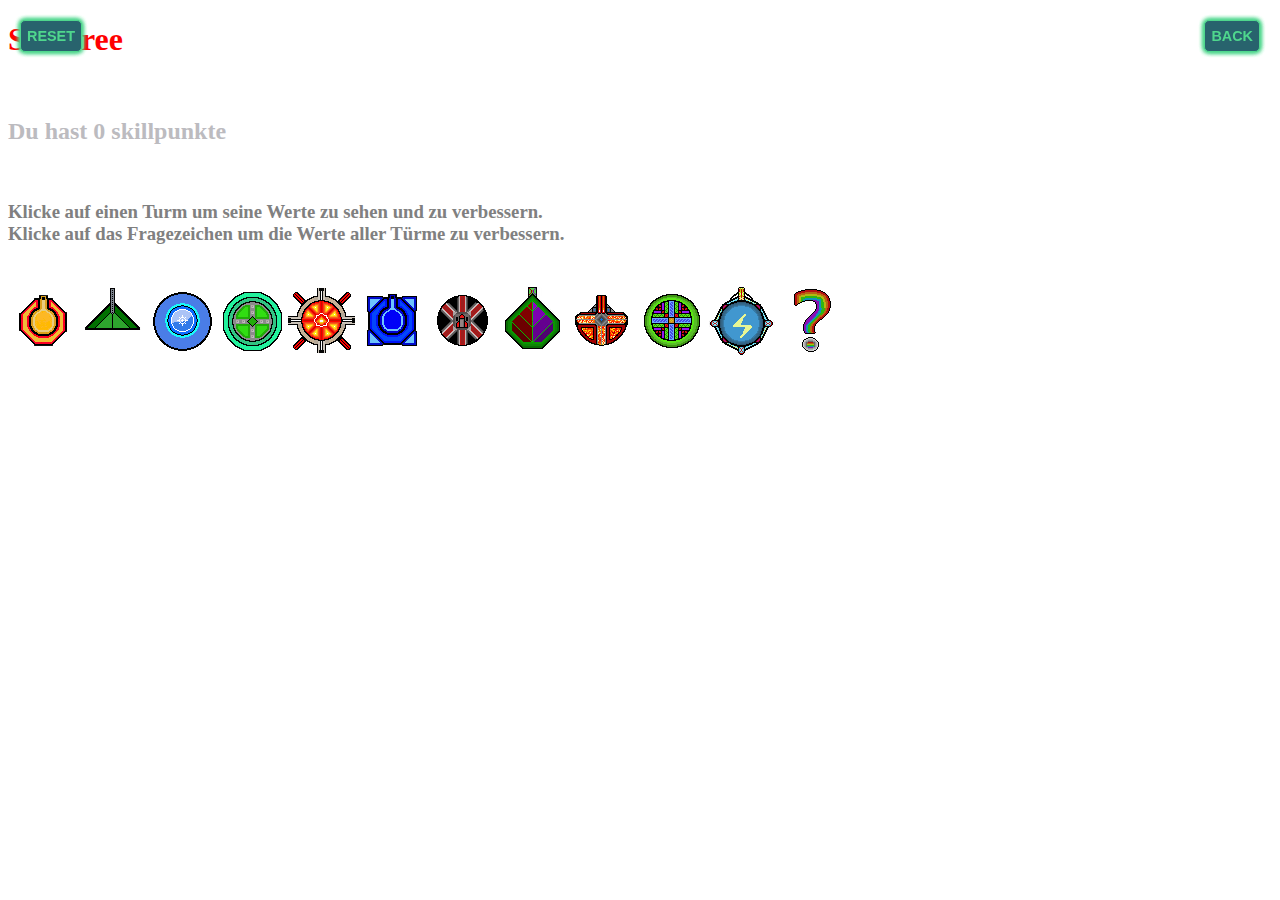
<file: skillTree.html>
<!DOCTYPE html>
<html lang="en">
  <head>
    <title>Skilltree</title>
    <link rel="stylesheet" href="css/tuerme_gegner.css">
    <script src="js/importantFunktions.js"></script>
    <script src="js/towerGegnerStats.js"></script>
    <script src="js/skills.js"></script>
    <meta charset="UTF-8">
    <meta name="viewport" content="width=device-width, initial-scale=1.0">
    <meta http-equiv="X-UA-Compatible" content="ie=edge">
    <title>Document</title>
  </head>
  <body>
    <div class="btn-box">
      <a class="btn" id="reset" href="javascript:">Reset</a>
      <a class="btn" href="index.html">Back</a>
    </div>
    <div id="tree">
      <h1>Skilltree</h1> <br>
      <h2>Du hast <span id="skillPunkte"></span> skillpunkte</h2> <br>
      <h3>
        Klicke auf einen Turm um seine Werte zu sehen und zu verbessern. <br>
        Klicke auf das Fragezeichen um die Werte aller Türme zu verbessern. <br> <br>
      </h3>
    </div>
    <div id="stats" hidden>
      <img id="close" src="Bilder/Icons/close.png" alt="">
      <span name="Turmname" id="name"> </span><br>
      <table id="normalStats">
        <tr>
          <td>Damge  <span  name="Damge"></span></td>
          <td name = "kosten"></td>
          <td name = "stufe"></td>
          <td name="buttons">
            <img src="Bilder/Icons/plusAn.png" name="plus">
            <img src="Bilder/Icons/minusAn.png" name="minus">
          </td>
        </tr>
        <tr>
          <td>Angriffszeit <span name="Angriffszeit"></span></td>
          <td name = "kosten"></td>
          <td name = "stufe"></td>
          <td name="buttons">
            <img src="Bilder/Icons/plusAn.png" name="plus">
            <img src="Bilder/Icons/minusAn.png" name="minus">
          </td>
        </tr>
        <tr>
          <td>Reichweite <span name="Reichweite"></span></td>
          <td name = "kosten"></td>
          <td name = "stufe"></td>
          <td name="buttons">
            <img src="Bilder/Icons/plusAn.png" name="plus">
            <img src="Bilder/Icons/minusAn.png" name="minus">
          </td>
        </tr>
        <tr id = "Drehgeschwindigkeit">
          <td>Drehgeschwindigkeit <span name="Drehgeschwindigkeit"></span></td>
          <td name = "kosten"></td>
          <td name = "stufe"></td>
          <td name="buttons">
            <img src="Bilder/Icons/plusAn.png" name="plus">
            <img src="Bilder/Icons/minusAn.png" name="minus">
          </td>
        </tr>
        <tr>
          <td>critChance <span name="critChance"></span></td>
          <td name = "kosten"></td>
          <td name = "stufe"></td>
          <td name="buttons">
            <img src="Bilder/Icons/plusAn.png" name="plus">
            <img src="Bilder/Icons/minusAn.png" name="minus">
          </td>
        </tr>
        <tr>
          <td>critDamage <span name="critDamage"></span></td>
          <td name = "kosten"></td>
          <td name = "stufe"></td>
          <td name="buttons">
            <img src="Bilder/Icons/plusAn.png" name="plus">
            <img src="Bilder/Icons/minusAn.png" name="minus">
          </td>
        </tr>
        <tr id = "EffecktStärke">
          <td></td>
          <td name = "kosten"></td>
          <td name = "stufe"></td>
          <td name="buttons">
            <img src="Bilder/Icons/plusAn.png" name="plus">
            <img src="Bilder/Icons/minusAn.png" name="minus">
          </td>
        </tr>
        <tr id = "EffecktDauer">
          <td></td>
          <td name = "kosten"></td>
          <td name = "stufe"></td>
          <td name="buttons">
            <img src="Bilder/Icons/plusAn.png" name="plus">
            <img src="Bilder/Icons/minusAn.png" name="minus">
          </td>
        </tr>
        <tr id = "st5">
          <td>Stufe5 unlockt <span name="Stufe5unlockt"></span></td>
          <td name = "kosten"></td>
          <td name = "stufe"></td>
          <td name="buttons">
            <img src="Bilder/Icons/plusAn.png" name="plus">
            <img src="Bilder/Icons/minusAn.png" name="minus">
          </td>
        </tr>
        <tr id = "MaxStufe">
          <td>Maximale TurmStufe <span name="MaxStufe"></span></td>
          <td name = "kosten"></td>
          <td name = "stufe"></td>
          <td name="buttons">
            <img src="Bilder/Icons/plusAn.png" name="plus">
            <img src="Bilder/Icons/minusAn.png" name="minus">
          </td>
        </tr>
      </table>
      <table id="supportStats">
        <tr>
          <td>Verbesstert den Damage von nahen Türmen um <span class="Effeckt"></span>%</td>
          <td class = "kosten"></td>
          <td class = "stufe"></td>
          <td class="buttons">
            <img src="Bilder/Icons/plusAn.png" class="plus">
            <img src="Bilder/Icons/minusAn.png" class="minus">
          </td>
        </tr>
        <tr>
          <td>Effektreichweite: <span class="Reichweite"></span></td>
          <td class = "kosten"></td>
          <td class = "stufe"></td>
          <td class="buttons">
            <img src="Bilder/Icons/plusAn.png" class="plus">
            <img src="Bilder/Icons/minusAn.png" class="minus">
          </td>
        </tr>
        <tr>
          <td>Verbesstert die Angriffsgeschwindigkeit von nahen Türmen um <span class="Effeckt"></span>%</td>
          <td class = "kosten"></td>
          <td class = "stufe"></td>
          <td class="buttons">
            <img src="Bilder/Icons/plusAn.png" class="plus">
            <img src="Bilder/Icons/minusAn.png" class="minus">
          </td>
        </tr>
        <tr>
          <td>Effektreichweite: <span class="Reichweite"></span></td>
          <td class = "kosten"></td>
          <td class = "stufe"></td>
          <td class="buttons">
            <img src="Bilder/Icons/plusAn.png" class="plus">
            <img src="Bilder/Icons/minusAn.png" class="minus">
          </td>
        </tr>
        <tr>
          <td>Verbesstert die Effektstärke, -dauer und -reichweite von nahen Türmen um <span class="Effeckt"></span>%</td>
          <td class = "kosten"></td>
          <td class = "stufe"></td>
          <td class="buttons">
            <img src="Bilder/Icons/plusAn.png" class="plus">
            <img src="Bilder/Icons/minusAn.png" class="minus">
          </td>
        </tr>
        <tr>
          <td>Effektreichweite: <span class="Reichweite"></span></td>
          <td class = "kosten"></td>
          <td class = "stufe"></td>
          <td class="buttons">
            <img src="Bilder/Icons/plusAn.png" class="plus">
            <img src="Bilder/Icons/minusAn.png" class="minus">
          </td>
        </tr>
        <tr>
          <td>Verbesstert die Drehgeschwindigkeit und Reichweite von nahen Türmen um <span class="Effeckt"></span>%</td>
          <td class = "kosten"></td>
          <td class = "stufe"></td>
          <td class="buttons">
            <img src="Bilder/Icons/plusAn.png" class="plus">
            <img src="Bilder/Icons/minusAn.png" class="minus">
          </td>
        </tr>
        <tr>
          <td>Effektreichweite: <span class="Reichweite"></span></td>
          <td class = "kosten"></td>
          <td class = "stufe"></td>
          <td class="buttons">
            <img src="Bilder/Icons/plusAn.png" class="plus">
            <img src="Bilder/Icons/minusAn.png" class="minus">
          </td>
        </tr>
        <tr>
          <td>Stufe5 unlockt <span id="Stufe5unlockt"></span></td>
          <td class = "kosten"></td>
          <td class = "stufe"></td>
          <td class="buttons">
            <img src="Bilder/Icons/plusAn.png" class="plus">
            <img src="Bilder/Icons/minusAn.png" class="minus">
          </td>
        </tr>
      </table>
    </div>
    <script type="text/javascript">
    document.getElementById("skillPunkte").innerHTML = skillPunkte;
    var selected = -1;
    var strg = false;
    for (var i = 0; i < towertypen.length; i++) {
      if (i<10) {
        document.getElementById("tree").innerHTML += '<img id="0' + i + towertypen[i][10] + '" class="Skilltree" src="' + towertypen[i][1] + '">';
      }
      else {
        document.getElementById("tree").innerHTML += '<img id="' + i + towertypen[i][10] + '" class="Skilltree" src="' + towertypen[i][1] + '">';
      }
    }
    document.getElementById("reset").addEventListener("click", function functionName() {
      resetSkills();
      document.getElementById("skillPunkte").textContent = skillPunkte;
    });
    for (var i = 0; i < towertypen.length; i++) {
      if (i<10) {
        document.getElementById("0" + i + towertypen[i][10]).addEventListener("click", showStats);
      }
      else {
        document.getElementById(i + towertypen[i][10]).addEventListener("click", showStats);
      }
    }
    for (var i = 0; i < document.getElementsByName("buttons").length; i++) {
      neuerEventlistener(document.getElementsByName("plus")[i], addSkillpunkt, [i, true]);
      neuerEventlistener(document.getElementsByName("minus")[i], addSkillpunkt, [i, false]);
    }
    for (var i = 0; i < document.getElementsByClassName("buttons").length; i++) {
      neuerEventlistener(document.getElementsByClassName("plus")[i], addSkillpunkt, [i, true]);
      neuerEventlistener(document.getElementsByClassName("minus")[i], addSkillpunkt, [i, false]);
    }
    function neuerEventlistener(element, funktion, uebergabewerte) {
      element.addEventListener("click", function(){funktion(uebergabewerte, element);});
    }
    document.getElementById('close').addEventListener("click", close);
    function close() {
      document.getElementById("stats").hidden = true;
    }

    function addSkillpunkt(uebergabewerte, element) {
      typ = uebergabewerte[0];
      plus = uebergabewerte[1];
      if (typ == 9) {
        var nummer = 123;
      }
      else {
        var nummer = typ + 10 * selected;
      }
      if (plus) {
        if (skills[nummer][9] < skills[nummer][8] && skillPunkte >= skills[nummer][10]+skills[nummer][9]) {
          if (haveRequired(nummer)) {   // sind genügend von benötigten skills geskillet
            skillPunkte -= skills[nummer][10]+skills[nummer][9];
            document.getElementById("skillPunkte").innerHTML = skillPunkte;
            skills[nummer][9]++;
            if (strg) {
              addSkillpunkt(uebergabewerte, element);
            }
          }
        }
      }
      else {
        if (skills[nummer][9] > 0) {
          //prüfe ob dadurch requirements nichtmehr erfüllt sind
          skills[nummer][9]--;
          var required = true;
          for (var i = 0; i < skills.length; i++) {
            if (skills[i] != undefined && skills[i][9] > 0 && !haveRequired(i)) {
              required = false;
              break;
            }
          }
          if (required) {
            skillPunkte += skills[nummer][10]+skills[nummer][9];
            document.getElementById("skillPunkte").innerHTML = skillPunkte;
            if (strg) {
              addSkillpunkt(uebergabewerte, element);
            }
          }
          else {
            skills[nummer][9]++;
          }
        }
      }
      var pos = document.getElementById("stats").getBoundingClientRect();
      saveSkillTree();
      applaySkills();
      showStats(false, pos.x-70, pos.y, document.getElementById("stats").id);
    }
    function haveRequired(nummer) {
      if (Array.isArray(skills[nummer][7])) {
        for (var i = 0; i < skills[nummer][7].length; i++) {
          required = skills[nummer][7][i];
          for (var j = 0; j < skills[nummer][6][i].length; j++) {
            required -= skills[skills[nummer][6][i][j]][9];
          }
          if (required > 0) {
            return false;
          }
        }
        return true;
      }
      else {
        var required = skills[nummer][7];   // sind genügend von benötigten skills geskillet
        for (var i = 0; i < skills[nummer][6].length; i++) {
          required -= skills[skills[nummer][6][i]][9];
        }
        if (required <= 0) {
          return true;
        }
        else {
          return false;
        }
      }
    }
    function showStats(useThis = false, x = 0, y = 0, id = "") {
      if (useThis) {
        var pos = this.getBoundingClientRect();
        x = pos.x;
        y = pos.y;
        id = this.id;
        var towerTyp = id.substr(0,2)*1;
        selected = towerTyp;
      }
      else {
        var towerTyp = selected;
      }
      document.getElementById("stats").hidden = false;
      document.getElementById("normalStats").hidden = false;
      document.getElementById("supportStats").hidden = true;
      if (towerTyp == 11) {
        document.getElementsByName("Turmname")[0].innerHTML = "Stats für alle Türme";
        document.getElementsByName("Damge")[0].innerHTML = "+" + round(skills[110][4]*skills[110][9], 2)+"%";
        document.getElementsByName("critChance")[0].innerHTML = "+" + round(skills[114][4]*skills[114][9], 2)+"%";
        document.getElementsByName("critDamage")[0].innerHTML = "+" + round(skills[115][4]*skills[115][9], 2)+"%";
        document.getElementsByName("Angriffszeit")[0].innerHTML = round(skills[111][4]*skills[111][9], 2)+"%";
        document.getElementsByName("Reichweite")[0].innerHTML = "+" + round(skills[112][4]*skills[112][9], 2)+"%";
        document.getElementsByName("Drehgeschwindigkeit")[0].innerHTML = "+" + round(skills[113][4]*skills[113][9], 2)+"%";
        document.getElementById('EffecktStärke').hidden = false;
        document.getElementById('EffecktDauer').hidden = false;
        document.getElementById('EffecktStärke').childNodes[1].innerHTML = "EffecktStärke +" + round(skills[116][4]*skills[116][9], 2)+"%";
        document.getElementById('EffecktDauer').childNodes[1].innerHTML = "EffektDauer/EffecktReichweite +" + round(skills[117][4]*skills[117][9], 2)+"%";
        document.getElementById('st5').hidden = true;
        document.getElementById('MaxStufe').hidden = false;
        document.getElementsByName('MaxStufe')[0].innerHTML = skills[123][9]+3;
      }
      else if (towerTyp == 9) {
        document.getElementById("normalStats").hidden = true;
        document.getElementById("supportStats").hidden = false;
        document.getElementsByName("Turmname")[0].textContent = towertypen[towerTyp][10];
        for (var i = 0; i < towertypen[towerTyp][7].length; i++) {
          document.getElementsByClassName("Effeckt")[i].textContent = round(towertypen[towerTyp][8][i], 3);
          document.getElementsByClassName("Reichweite")[i].textContent = round(towertypen[towerTyp][9][i], 3);
        }
        for (var i = 0; i < document.getElementsByClassName("buttons").length; i++) {
          var nummer = i + 10 * selected;
          if (skills[nummer] == undefined) {
            document.getElementsByClassName("buttons")[i].hidden = true;
            document.getElementsByClassName("kosten")[i].hidden = true;
            document.getElementsByClassName("stufe")[i].hidden = true;
          }
          else {
            document.getElementsByClassName("buttons")[i].hidden = false;
            document.getElementsByClassName("kosten")[i].hidden = false;
            document.getElementsByClassName("stufe")[i].hidden = false;
            document.getElementsByClassName("kosten")[i].innerHTML = `Kosten: ${skills[nummer][10]+Math.min(skills[nummer][9], skills[nummer][8]-1)}`;
            document.getElementsByClassName("stufe")[i].innerHTML = `Stufe: ${skills[nummer][9]}/${skills[nummer][8]}`;
            if (skills[nummer][9] < skills[nummer][8] && skillPunkte >= skills[nummer][10]+skills[nummer][9] && haveRequired(nummer)) {
              document.getElementsByClassName("plus")[i].src = "Bilder/Icons/plusAn.png";
            }
            else {
              document.getElementsByClassName("plus")[i].src = "Bilder/Icons/plusAus.png";
            }
            if (skills[nummer][9] > 0) {
              skills[nummer][9]--;
              required = true;
              for (var j = 0; j < skills.length; j++) {
                if (skills[j] != undefined && skills[j][9] > 0 && !haveRequired(j)) {
                  required = false;
                  break;
                }
              }
              skills[nummer][9]++;
              if (required) {
                document.getElementsByClassName("minus")[i].src = "Bilder/Icons/minusAn.png";
              }
              else {
                document.getElementsByClassName("minus")[i].src = "Bilder/Icons/minusAus.png";
              }
            }
            else {
              document.getElementsByClassName("minus")[i].src = "Bilder/Icons/minusAus.png";
            }
          }
        }
      }
      else {
        document.getElementsByName("Turmname")[0].innerHTML = towertypen[towerTyp][10];
        document.getElementsByName("Damge")[0].innerHTML = round(towertypen[towerTyp][2], 2);
        document.getElementsByName("critChance")[0].innerHTML = round(towertypen[towerTyp][13], 2) + "%";
        document.getElementsByName("critDamage")[0].innerHTML = round(towertypen[towerTyp][14], 2) + "%";
        document.getElementsByName("Angriffszeit")[0].innerHTML = round(towertypen[towerTyp][5], 4) + "sec";
        document.getElementsByName("Reichweite")[0].innerHTML = round(towertypen[towerTyp][4], 2);
        document.getElementsByName("Drehgeschwindigkeit")[0].innerHTML = round(towertypen[towerTyp][3]*100, 2) + " Grad/sec";
        if (towertypen[towerTyp][7].length == 0) {
          document.getElementById('EffecktStärke').hidden = true;
          document.getElementById('EffecktDauer').hidden = true;
        }
        else {
          document.getElementById('EffecktStärke').hidden = false;
          document.getElementById('EffecktDauer').hidden = false;
          var obj = document.getElementById('EffecktStärke').childNodes[1];
          obj.innerHTML = "";
          for (var i = 0; i < towertypen[towerTyp][7].length; i++) {
            switch (towertypen[towerTyp][7][i]) {
              case 0:
                obj.innerHTML += "Verlangsamt Gegner auf die " + round(1 / (towertypen[towerTyp][8][i] + 1), 4) + " fache Geschwindigkeit <br>";
                break;
              case 1:
                obj.innerHTML += "Stunned Gegner <br>";
                break;
              case 2:
                obj.innerHTML += "Verbrennt Gegner für " + round(towertypen[towerTyp][8][i], 2) + " Schaden/sec <br>";
                break;
              case 3:
                obj.innerHTML += "Vergiftet Gegner für " + round(towertypen[towerTyp][8][i], 2) + " Schaden/sec <br>";
                break;
              case 5:
                obj.innerHTML += "Trifft nahe Gegner zusätzlich für " + round(towertypen[towerTyp][8][i], 2) + " Schaden <br>";
                break;
              case 6:
                obj.innerHTML += "Springt zusätzlich bis zu " + towertypen[towerTyp][8][i] + " mal auf nahe Gegner über <br>";
                break;
              case 7:
                obj.innerHTML += "Verbesstert den Damage von nahen Türmen um " + round(towertypen[towerTyp][8][i], 2) + "% <br>";
                break;
              case 8:
                obj.innerHTML += "Oder: Verbesstert die Angriffsgeschwindigkeit von nahen Türmen um " + round(towertypen[towerTyp][8][i], 2) + "% <br>";
                break;
              case 9:
                obj.innerHTML += "Oder: Verbesstert die Effektstärke, -dauer und -reichweite von nahen Türmen um " + round(towertypen[towerTyp][8][i], 2) + "% <br>";
                break;
              case 10:
                obj.innerHTML += "Oder: Verbesstert die Drehgeschwindigkeit und Reichweite von nahen Türmen um " + round(towertypen[towerTyp][8][i], 2) + "% <br>";
                break;
            }
          }
          obj = document.getElementById('EffecktDauer').childNodes[1];
          obj.innerHTML = "";
          if (towertypen[towerTyp][7].length > 1) {
            for (var i = 0; i < towertypen[towerTyp][7].length; i++) {
              if (towertypen[towerTyp][7][i] >= 5 && towertypen[towerTyp][7][i] <= 9) {
                obj.innerHTML += "Effektreichweite Effeckt " + (i+1) + ": " + round(towertypen[towerTyp][9][i], 2) + " <br>";
              }
              else {
                obj.innerHTML += "Effektdauer: Effeckt " + (i+1) + ": " + round(towertypen[towerTyp][9][i], 2) + "sec <br>";
              }
            }
          }
          else {
            if (towertypen[towerTyp][7][0] >= 5 && towertypen[towerTyp][7][0] <= 9) {
              obj.innerHTML += "Effektreichweite: " + round(towertypen[towerTyp][9][0], 2) + " <br>";
            }
            else {
              obj.innerHTML += "Effektdauer: " + round(towertypen[towerTyp][9][0], 2) + "sec <br>";
            }
          }
        }
        document.getElementById('st5').hidden = false;
        document.getElementById('MaxStufe').hidden = true;
        document.getElementsByName("Stufe5unlockt")[0].innerHTML = towertypen[towerTyp][12];
      }
      for (var i = 0; i < document.getElementsByName("buttons").length; i++) {
        if (i == 9) {
          var nummer = 123;
        }
        else {
          var nummer = i + 10 * selected;
        }
        if (skills[nummer] == undefined) {
          document.getElementsByName("buttons")[i].hidden = true;
          document.getElementsByName("kosten")[i].hidden = true;
          document.getElementsByName("stufe")[i].hidden = true;
        }
        else {
          document.getElementsByName("buttons")[i].hidden = false;
          document.getElementsByName("kosten")[i].hidden = false;
          document.getElementsByName("stufe")[i].hidden = false;
          document.getElementsByName("kosten")[i].innerHTML = `Kosten: ${skills[nummer][10]+Math.min(skills[nummer][9], skills[nummer][8]-1)}`;
          document.getElementsByName("stufe")[i].innerHTML = `Stufe: ${skills[nummer][9]}/${skills[nummer][8]}`;
          if (skills[nummer][9] < skills[nummer][8] && skillPunkte >= skills[nummer][10]+skills[nummer][9] && haveRequired(nummer)) {
            document.getElementsByName("plus")[i].src = "Bilder/Icons/plusAn.png";
          }
          else {
            document.getElementsByName("plus")[i].src = "Bilder/Icons/plusAus.png";
          }
          if (skills[nummer][9] > 0) {
            skills[nummer][9]--;
            required = true;
            for (var j = 0; j < skills.length; j++) {
              if (skills[j] != undefined && skills[j][9] > 0 && !haveRequired(j)) {
                required = false;
                break;
              }
            }
            skills[nummer][9]++;
            if (required) {
              document.getElementsByName("minus")[i].src = "Bilder/Icons/minusAn.png";
            }
            else {
              document.getElementsByName("minus")[i].src = "Bilder/Icons/minusAus.png";
            }
          }
          else {
            document.getElementsByName("minus")[i].src = "Bilder/Icons/minusAus.png";
          }
        }
      }
      if (useThis) {
        document.getElementById("stats").style.top = '0px';
        document.getElementById("stats").style.left = '0px';
        document.getElementById("stats").style.bottom = "auto";
        document.getElementById("stats").style.right = "auto";
        if (x + document.getElementById("stats").offsetWidth >= window.innerWidth * 0.98) {
          if (document.getElementById("stats").offsetWidth < window.innerWidth * 0.96 - 70) {
            document.getElementById("stats").style.left = x - document.getElementById("stats").offsetWidth + 'px';
            document.getElementById("stats").style.right = "auto";
          }
          else {
            document.getElementById("stats").style.right = '0px';
            document.getElementById("stats").style.left = "auto";
          }
        }
        else {
          document.getElementById("stats").style.left = x + 70 + 'px';
          document.getElementById("stats").style.right = "auto";
        }

        if (y + document.getElementById("stats").offsetHeight >= window.innerHeight * 0.98) {
          document.getElementById("stats").style.bottom = '0px';
          document.getElementById("stats").style.top = "auto";
        }
        else {
          document.getElementById("stats").style.top = y + 'px';
          document.getElementById("stats").style.bottom = "auto";
        }
      }
    }
    //frägt ab ob eine Tastatur Taste gedückt oder losgelassen wird
    document.querySelector("body").addEventListener("keydown", tasteGedrueckt);
    document.querySelector("body").addEventListener("keyup", tasteLosgelassen);

    function tasteGedrueckt(evt) {
      switch (evt.key) {
        case "Control":
          strg = true;
          break;
        case "Escape":
          document.getElementById("stats").hidden = true;
          break;
      }
    }
    function tasteLosgelassen(evt) {
      switch (evt.key) {
        case "Control":
          strg = false;
          break;
      }
    }
    </script>
  </body>
</html>
</file>
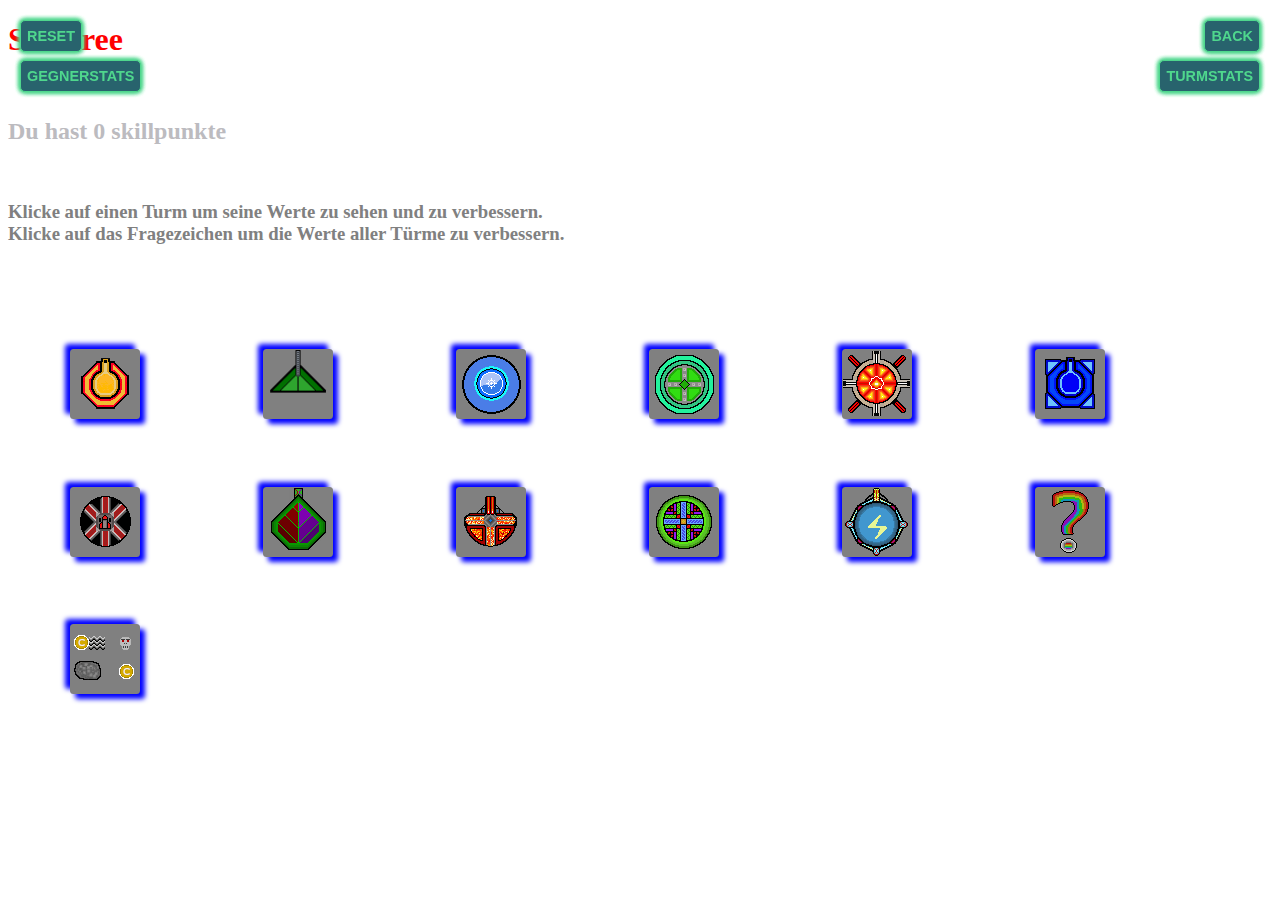
<file: html/skillTree.html>
<!DOCTYPE html>
<html lang="en">
  <head>
    <title>Skilltree</title>
    <link rel="stylesheet" href="../css/tuerme_gegner.css">
    <script src="../js/importantFunktions.js"></script>
    <script src="../js/towerGegnerStats.js"></script>
    <script src="../js/tastenbelegung.js"></script>
    <script src="../js/skills.js"></script>
    <meta charset="UTF-8">
    <meta name="viewport" content="width=device-width, initial-scale=1.0">
    <meta http-equiv="X-UA-Compatible" content="ie=edge">
    <title>Document</title>
  </head>
  <body>
    <div class="btn-box" style="z-index: 1;">
      <a class="btn" id="reset" href="javascript:">Reset</a>
      <a class="btn" href="../index.html">Back</a>
    </div>
    <div class="btn-box" style="padding-top: 40px; z-index: 0;">
      <a class="btn" href="gegnerliste.html">Gegnerstats</a>
      <a class="btn" href="turmliste.html">Turmstats</a>
    </div>
    <div id="tree">
      <h1>Skilltree</h1> <br>
      <h2>Du hast <span id="skillPunkte"></span> skillpunkte</h2> <br>
      <h3>
        Klicke auf einen Turm um seine Werte zu sehen und zu verbessern. <br>
        Klicke auf das Fragezeichen um die Werte aller Türme zu verbessern. <br> <br>
      </h3>
    </div>
    <div id="stats" hidden>
      <img class="close" id="close" src="../Bilder/Icons/close.png">
      <span name="Turmname" id="name"> </span><br>
      <table id="normalStats">
        <tr>
          <td>Damge <span name="Damge"></span></td>
          <td name="kosten"></td>
          <td name="stufe"></td>
          <td name="buttons">
            <img src="../Bilder/Icons/plusAn.png" name="plus">
            <img src="../Bilder/Icons/minusAn.png" name="minus">
          </td>
          <td name="?"><b style="font-size: 1.6em;">?</b></td>
        </tr>
        <tr>
          <td>Angriffszeit <span name="Angriffszeit"></span></td>
          <td name="kosten"></td>
          <td name="stufe"></td>
          <td name="buttons">
            <img src="../Bilder/Icons/plusAn.png" name="plus">
            <img src="../Bilder/Icons/minusAn.png" name="minus">
          </td>
          <td name="?"><b style="font-size: 1.6em;">?</b></td>
        </tr>
        <tr>
          <td>Reichweite <span name="Reichweite"></span></td>
          <td name="kosten"></td>
          <td name="stufe"></td>
          <td name="buttons">
            <img src="../Bilder/Icons/plusAn.png" name="plus">
            <img src="../Bilder/Icons/minusAn.png" name="minus">
          </td>
          <td name="?"><b style="font-size: 1.6em;">?</b></td>
        </tr>
        <tr id="Drehgeschwindigkeit">
          <td>Drehgeschwindigkeit <span name="Drehgeschwindigkeit"></span></td>
          <td name="kosten"></td>
          <td name="stufe"></td>
          <td name="buttons">
            <img src="../Bilder/Icons/plusAn.png" name="plus">
            <img src="../Bilder/Icons/minusAn.png" name="minus">
          </td>
          <td name="?"><b style="font-size: 1.6em;">?</b></td>
        </tr>
        <tr>
          <td>critChance <span name="critChance"></span></td>
          <td name="kosten"></td>
          <td name="stufe"></td>
          <td name="buttons">
            <img src="../Bilder/Icons/plusAn.png" name="plus">
            <img src="../Bilder/Icons/minusAn.png" name="minus">
          </td>
          <td name="?"><b style="font-size: 1.6em;">?</b></td>
        </tr>
        <tr>
          <td>critDamage <span name="critDamage"></span></td>
          <td name="kosten"></td>
          <td name="stufe"></td>
          <td name="buttons">
            <img src="../Bilder/Icons/plusAn.png" name="plus">
            <img src="../Bilder/Icons/minusAn.png" name="minus">
          </td>
          <td name="?"><b style="font-size: 1.6em;">?</b></td>
        </tr>
        <tr id="EffecktStärke">
          <td></td>
          <td name="kosten"></td>
          <td name="stufe"></td>
          <td name="buttons">
            <img src="../Bilder/Icons/plusAn.png" name="plus">
            <img src="../Bilder/Icons/minusAn.png" name="minus">
          </td>
          <td name="?"><b style="font-size: 1.6em;">?</b></td>
        </tr>
        <tr id="EffecktDauer">
          <td></td>
          <td name="kosten"></td>
          <td name="stufe"></td>
          <td name="buttons">
            <img src="../Bilder/Icons/plusAn.png" name="plus">
            <img src="../Bilder/Icons/minusAn.png" name="minus">
          </td>
          <td name="?"><b style="font-size: 1.6em;">?</b></td>
        </tr>
        <tr id="st5">
          <td>Stufe5 unlockt <span name="Stufe5unlockt"></span></td>
          <td name="kosten"></td>
          <td name="stufe"></td>
          <td name="buttons">
            <img src="../Bilder/Icons/plusAn.png" name="plus">
            <img src="../Bilder/Icons/minusAn.png" name="minus">
          </td>
          <td name="?"><b style="font-size: 1.6em;">?</b></td>
        </tr>
        <tr id="MaxStufe">
          <td>Maximale TurmStufe <span name="MaxStufe"></span></td>
          <td name="kosten"></td>
          <td name="stufe"></td>
          <td name="buttons">
            <img src="../Bilder/Icons/plusAn.png" name="plus">
            <img src="../Bilder/Icons/minusAn.png" name="minus">
          </td>
          <td name="?"><b style="font-size: 1.6em;">?</b></td>
        </tr>
      </table>
      <table id="supportStats">
        <tr>
          <td>Verbesstert den Damage von nahen Türmen um <span class="Effeckt"></span>%</td>
          <td class="kosten"></td>
          <td class="stufe"></td>
          <td class="buttons">
            <img src="../Bilder/Icons/plusAn.png" class="plus">
            <img src="../Bilder/Icons/minusAn.png" class="minus">
          </td>
          <td class="?"><b style="font-size: 1.6em;">?</b></td>
        </tr>
        <tr>
          <td>Effektreichweite: <span class="Reichweite"></span></td>
          <td class="kosten"></td>
          <td class="stufe"></td>
          <td class="buttons">
            <img src="../Bilder/Icons/plusAn.png" class="plus">
            <img src="../Bilder/Icons/minusAn.png" class="minus">
          </td>
          <td class="?"><b style="font-size: 1.6em;">?</b></td>
        </tr>
        <tr>
          <td>Verbesstert die Angriffsgeschwindigkeit von nahen Türmen um <span class="Effeckt"></span>%</td>
          <td class="kosten"></td>
          <td class="stufe"></td>
          <td class="buttons">
            <img src="../Bilder/Icons/plusAn.png" class="plus">
            <img src="../Bilder/Icons/minusAn.png" class="minus">
          </td>
          <td class="?"><b style="font-size: 1.6em;">?</b></td>
        </tr>
        <tr>
          <td>Effektreichweite: <span class="Reichweite"></span></td>
          <td class="kosten"></td>
          <td class="stufe"></td>
          <td class="buttons">
            <img src="../Bilder/Icons/plusAn.png" class="plus">
            <img src="../Bilder/Icons/minusAn.png" class="minus">
          </td>
          <td class="?"><b style="font-size: 1.6em;">?</b></td>
        </tr>
        <tr>
          <td>Verbesstert die Effektstärke, -dauer und -reichweite von nahen Türmen um <span class="Effeckt"></span>%</td>
          <td class="kosten"></td>
          <td class="stufe"></td>
          <td class="buttons">
            <img src="../Bilder/Icons/plusAn.png" class="plus">
            <img src="../Bilder/Icons/minusAn.png" class="minus">
          </td>
          <td class="?"><b style="font-size: 1.6em;">?</b></td>
        </tr>
        <tr>
          <td>Effektreichweite: <span class="Reichweite"></span></td>
          <td class="kosten"></td>
          <td class="stufe"></td>
          <td class="buttons">
            <img src="../Bilder/Icons/plusAn.png" class="plus">
            <img src="../Bilder/Icons/minusAn.png" class="minus">
          </td>
          <td class="?"><b style="font-size: 1.6em;">?</b></td>
        </tr>
        <tr>
          <td>Verbesstert die Drehgeschwindigkeit und Reichweite von nahen Türmen um <span class="Effeckt"></span>%</td>
          <td class="kosten"></td>
          <td class="stufe"></td>
          <td class="buttons">
            <img src="../Bilder/Icons/plusAn.png" class="plus">
            <img src="../Bilder/Icons/minusAn.png" class="minus">
          </td>
          <td class="?"><b style="font-size: 1.6em;">?</b></td>
        </tr>
        <tr>
          <td>Effektreichweite: <span class="Reichweite"></span></td>
          <td class="kosten"></td>
          <td class="stufe"></td>
          <td class="buttons">
            <img src="../Bilder/Icons/plusAn.png" class="plus">
            <img src="../Bilder/Icons/minusAn.png" class="minus">
          </td>
          <td class="?"><b style="font-size: 1.6em;">?</b></td>
        </tr>
        <tr>
          <td>Stufe5 unlockt <span id="Stufe5unlockt"></span></td>
          <td class="kosten"></td>
          <td class="stufe"></td>
          <td class="buttons">
            <img src="../Bilder/Icons/plusAn.png" class="plus">
            <img src="../Bilder/Icons/minusAn.png" class="minus">
          </td>
          <td class="?"><b style="font-size: 1.6em;">?</b></td>
        </tr>
      </table>
      <table  id="andereSkills">
        <tr>
          <td>Mehr Geld bei Kill <span id="killGeld"></span></td>
          <td id="kosten0"></td>
          <td id="stufe0"></td>
          <td id="buttons0">
            <img src="../Bilder/Icons/plusAn.png" id="plus0">
            <img src="../Bilder/Icons/minusAn.png" id="minus0">
          </td>
          <td id="?0"><b style="font-size: 1.6em;">?</b></td>
        </tr>
        <tr>
          <td>Mehr Geld bei Wellenende <span id="wellenGeld"></span></td>
          <td id="kosten1"></td>
          <td id="stufe1"></td>
          <td id="buttons1">
            <img src="../Bilder/Icons/plusAn.png" id="plus1">
            <img src="../Bilder/Icons/minusAn.png" id="minus1">
          </td>
          <td id="?1"><b style="font-size: 1.6em;">?</b></td>
        </tr>
        <tr>
          <td>Mehr Startgeld <span id="startGeld"></span></td>
          <td id="kosten2"></td>
          <td id="stufe2"></td>
          <td id="buttons2">
            <img src="../Bilder/Icons/plusAn.png" id="plus2">
            <img src="../Bilder/Icons/minusAn.png" id="minus2">
          </td>
          <td id="?2"><b style="font-size: 1.6em;">?</b></td>
        </tr>
        <tr>
          <td><span id="steinKill"></span></td>
          <td id="kosten3"></td>
          <td id="stufe3"></td>
          <td id="buttons3">
            <img src="../Bilder/Icons/plusAn.png" id="plus3">
            <img src="../Bilder/Icons/minusAn.png" id="minus3">
          </td>
          <td id="?3"><b style="font-size: 1.6em;">?</b></td>
        </tr>
        <tr>
          <td>Steine zerstören billiger <span id="steinKillBiliger"></span></td>
          <td id="kosten4"></td>
          <td id="stufe4"></td>
          <td id="buttons4">
            <img src="../Bilder/Icons/plusAn.png" id="plus4">
            <img src="../Bilder/Icons/minusAn.png" id="minus4">
          </td>
          <td id="?4"><b style="font-size: 1.6em;">?</b></td>
        </tr>
      </table>
    </div>
    <div id="skill" hidden>
      <img class="close" id="close2" src="../Bilder/Icons/close.png">
      <b><span id="skillName"> </span><br></b>
      <span id="skillBeschreibung"> </span><br>
      <table id="vorraussetzungen">
        <th>Benötigte Skills:</th>
        <tr>
          <td id="required"></td>
          <td id="amount"></td>
        </tr>
      </table>
    </div>
    <script type="text/javascript">
      document.getElementById("skillPunkte").innerHTML = skillPunkte;
      var selected = -1;
      var skillNummer = -1;
      var max = false;
      var schwierigkeit = 0;
      for (var i = 0; i < towertypen.length; i++) {
        if (i < 10) {
          document.getElementById("tree").innerHTML += '<img id="0' + i + towertypen[i][10] + '" class="Object" src="../' + towertypen[i][1] + '">';
        } else {
          document.getElementById("tree").innerHTML += '<img id="' + i + towertypen[i][10] + '" class="Object" src="../' + towertypen[i][1] + '">';
        }
      }
      document.getElementById("tree").innerHTML += '<img id="' + towertypen.length + 'Andere" class="Object" src="../Bilder/Andere/andereSkills.png">';
      document.getElementById("reset").addEventListener("click", function functionName() {
        if (confirm("Wollen sie wirklich alle Skills resetten?")) {
          resetSkills();
          document.getElementById("skill").hidden = true;
          document.getElementById("stats").hidden = true;
          document.getElementById("skillPunkte").textContent = skillPunkte;
        }
      });
      for (var i = 0; i < towertypen.length; i++) {
        if (i < 10) {
          document.getElementById("0" + i + towertypen[i][10]).addEventListener("click", showStats);
        } else {
          document.getElementById(i + towertypen[i][10]).addEventListener("click", showStats);
        }
      }
      document.getElementById(towertypen.length + 'Andere').addEventListener("click", showStats);
      document.getElementById('close').addEventListener("click", function() {
        document.getElementById("stats").hidden = true;
      });
      document.getElementById('close2').addEventListener("click", function() {
        document.getElementById("skill").hidden = true;
      });
      for (var i = 0; i < document.getElementsByName("buttons").length; i++) {
        neuerEventlistener(document.getElementsByName("plus")[i], addSkillpunkt, [i, true]);
        neuerEventlistener(document.getElementsByName("minus")[i], addSkillpunkt, [i, false]);
      }
      for (var i = 0; i < document.getElementsByClassName("buttons").length; i++) {
        neuerEventlistener(document.getElementsByClassName("plus")[i], addSkillpunkt, [i, true]);
        neuerEventlistener(document.getElementsByClassName("minus")[i], addSkillpunkt, [i, false]);
      }
      for (var i = 0; i < document.getElementsByName("?").length; i++) {
        neuerEventlistener(document.getElementsByName("?")[i], showSkill, i);
      }
      for (var i = 0; i < document.getElementsByClassName("?").length; i++) {
        neuerEventlistener(document.getElementsByClassName("?")[i], showSkill, i);
      }
      for (var i = 0; i <= 4; i++) {
        neuerEventlistener(document.getElementById("plus" + i), addSkillpunkt, [i, true]);
        neuerEventlistener(document.getElementById("minus" + i), addSkillpunkt, [i, false]);
        neuerEventlistener(document.getElementById("?" + i), showSkill, i);
      }
      dragElement(document.getElementById("skill"));

      function dragElement(elmnt) {
        var pos1 = 0,
          pos2 = 0,
          pos3 = 0,
          pos4 = 0;
        if (document.getElementById(elmnt.id + "header")) {
          // if present, the header is where you move the DIV from:
          document.getElementById(elmnt.id + "header").onmousedown = dragMouseDown;
        } else {
          // otherwise, move the DIV from anywhere inside the DIV:
          elmnt.onmousedown = dragMouseDown;
        }

        function dragMouseDown(e) {
          e = e || window.event;
          e.preventDefault();
          // get the mouse cursor position at startup:
          pos3 = e.clientX;
          pos4 = e.clientY;
          document.onmouseup = closeDragElement;
          // call a function whenever the cursor moves:
          document.onmousemove = elementDrag;
        }

        function elementDrag(e) {
          e = e || window.event;
          e.preventDefault();
          // calculate the new cursor position:
          pos1 = pos3 - e.clientX;
          pos2 = pos4 - e.clientY;
          pos3 = e.clientX;
          pos4 = e.clientY;
          // set the element's new position:
          elmnt.style.top = (elmnt.offsetTop - pos2) + "px";
          elmnt.style.left = (elmnt.offsetLeft - pos1) + "px";
        }

        function closeDragElement() {
          // stop moving when mouse button is released:
          document.onmouseup = null;
          document.onmousemove = null;
        }
      }

      function neuerEventlistener(element, funktion, uebergabewerte) {
        element.addEventListener("click", function() {
          funktion(uebergabewerte);
        });
      }

      function addSkillpunkt(uebergabewerte) {
        typ = uebergabewerte[0];
        plus = uebergabewerte[1];
        if (typ == 9) {
          var nummer = 123;
        } else {
          var nummer = typ + 10 * selected;
          if (nummer >= 123) {
            nummer++;
          }
        }
        if (plus) {
          if (skills[nummer][9] < skills[nummer][8] && skillPunkte >= skills[nummer][10] + skills[nummer][9]) {
            if (haveRequired(nummer)) { // sind genügend von benötigten skills geskillet
              skillPunkte -= skills[nummer][10] + skills[nummer][9];
              document.getElementById("skillPunkte").innerHTML = skillPunkte;
              skills[nummer][9]++;
              if (max) {
                addSkillpunkt(uebergabewerte);
              }
            }
          }
        } else {
          if (skills[nummer][9] > 0) {
            //prüfe ob dadurch requirements nichtmehr erfüllt sind
            skills[nummer][9]--;
            var required = true;
            for (var i = 0; i < skills.length; i++) {
              if (skills[i] != undefined && skills[i][9] > 0 && !haveRequired(i)) {
                required = false;
                break;
              }
            }
            if (required) {
              skillPunkte += skills[nummer][10] + skills[nummer][9];
              document.getElementById("skillPunkte").innerHTML = skillPunkte;
              if (max) {
                addSkillpunkt(uebergabewerte);
              }
            } else {
              skills[nummer][9]++;
            }
          }
        }
        var pos = document.getElementById("stats").getBoundingClientRect();
        saveSkillTree();
        applaySkills();
        showStats(false, pos.x - 70, pos.y, document.getElementById("stats").id);
        showSkill();
      }

      function haveRequired(nummer) {
        if (Array.isArray(skills[nummer][7])) {
          for (var i = 0; i < skills[nummer][7].length; i++) {
            required = skills[nummer][7][i];
            for (var j = 0; j < skills[nummer][6][i].length; j++) {
              required -= skills[skills[nummer][6][i][j]][9];
            }
            if (required > 0) {
              return false;
            }
          }
          return true;
        } else {
          var required = skills[nummer][7]; // sind genügend von benötigten skills geskillet
          for (var i = 0; i < skills[nummer][6].length; i++) {
            required -= skills[skills[nummer][6][i]][9];
          }
          if (required <= 0) {
            return true;
          } else {
            return false;
          }
        }
      }

      function showSkill(num = -1) {
        if (num != -1) {
          if (num == 9) {
            skillNummer = 123;
          } else {
            skillNummer = num + 10 * selected;
            if (skillNummer >= 123) {
              skillNummer++;
            }
          }
          document.getElementById("skill").hidden = false;
        }
        if (!document.getElementById("skill").hidden) {
          document.getElementById("skillName").innerHTML = skills[skillNummer][0];
          document.getElementById("skillBeschreibung").innerHTML = skills[skillNummer][1];
          if (skills[skillNummer][6].length == 0) {
            document.getElementById("vorraussetzungen").hidden = true;
          } else {
            document.getElementById("vorraussetzungen").hidden = false;
            document.getElementById("required").innerHTML = "";
            document.getElementById("amount").innerHTML = "";
            if (Array.isArray(skills[skillNummer][7])) {
              for (var i = 0; i < skills[skillNummer][6].length; i++) {
                if (i != 0) {
                  document.getElementById("required").innerHTML += "<hr>";
                  document.getElementById("amount").innerHTML += "<hr>";
                }
                var have = 0;
                for (var j = 0; j < skills[skillNummer][6][i].length; j++) {
                  document.getElementById("required").innerHTML += skills[skills[skillNummer][6][i][j]][0] + "<br>";
                  have += skills[skills[skillNummer][6][i][j]][9];
                  document.getElementById("amount").innerHTML += `${skills[skills[skillNummer][6][i][j]][9]}/${skills[skillNummer][7][i]}<br>`;
                }
                if (skills[skillNummer][6][i].length > 1) {
                  document.getElementById("required").innerHTML += "Gesamt:";
                  document.getElementById("amount").innerHTML += `${have}/${skills[skillNummer][7][i]}`;
                }

              }
            } else {
              for (var i = 0; i < skills[skillNummer][6].length; i++) {
                document.getElementById("required").innerHTML += skills[skills[skillNummer][6][i]][0] + "<br>";
              }
              var have = 0;
              for (var i = 0; i < skills[skillNummer][6].length; i++) {
                have += skills[skills[skillNummer][6][i]][9];
                document.getElementById("amount").innerHTML += `${skills[skills[skillNummer][6][i]][9]}/${skills[skillNummer][7]}<br>`;
              }
              if (skills[skillNummer][6].length > 1) {
                document.getElementById("required").innerHTML += "Gesamt:";
                document.getElementById("amount").innerHTML += `${have}/${skills[skillNummer][7]}`;
              }
            }
          }
          if (num != -1) {
            var posStats = document.getElementById("stats").getBoundingClientRect();
            document.getElementById("skill").style.top = (posStats.y - document.getElementById("skill").getBoundingClientRect().height) + 'px';
            document.getElementById("skill").style.left = posStats.x + 'px';
          }
        }
      }

      function showStats(useThis = false, x = 0, y = 0, id = "") {
        if (useThis) {
          var pos = this.getBoundingClientRect();
          x = pos.x;
          y = pos.y;
          id = this.id;
          var towerTyp = id.substr(0, 2) * 1;
          selected = towerTyp;
        } else {
          var towerTyp = selected;
        }
        document.getElementById("stats").hidden = false;
        document.getElementById("normalStats").hidden = true;
        document.getElementById("supportStats").hidden = true;
        document.getElementById("andereSkills").hidden = true;
        if (towerTyp == 11) {
          document.getElementById("normalStats").hidden = false;
          document.getElementsByName("Turmname")[0].innerHTML = "Stats für alle Türme";
          document.getElementsByName("Damge")[0].innerHTML = "+" + round(skills[110][4] * skills[110][9], 2) + "%";
          document.getElementsByName("critChance")[0].innerHTML = "+" + round(skills[114][4] * skills[114][9], 2) + "%";
          document.getElementsByName("critDamage")[0].innerHTML = "+" + round(skills[115][4] * skills[115][9], 2) + "%";
          document.getElementsByName("Angriffszeit")[0].innerHTML = round(skills[111][4] * skills[111][9], 2) + "%";
          document.getElementsByName("Reichweite")[0].innerHTML = "+" + round(skills[112][4] * skills[112][9], 2) + "%";
          document.getElementsByName("Drehgeschwindigkeit")[0].innerHTML = "+" + round(skills[113][4] * skills[113][9], 2) + "%";
          document.getElementById('EffecktStärke').hidden = false;
          document.getElementById('EffecktDauer').hidden = false;
          document.getElementById('EffecktStärke').childNodes[1].innerHTML = "EffecktStärke +" + round(skills[116][4] * skills[116][9], 2) + "%";
          document.getElementById('EffecktDauer').childNodes[1].innerHTML = "EffektDauer/EffecktReichweite +" + round(skills[117][4] * skills[117][9], 2) + "%";
          document.getElementById('st5').hidden = true;
          document.getElementById('MaxStufe').hidden = false;
          document.getElementsByName('MaxStufe')[0].innerHTML = skills[123][9] + 3;
        } else if (towerTyp == 9) {
          document.getElementById("supportStats").hidden = false;
          document.getElementsByName("Turmname")[0].textContent = towertypen[towerTyp][10];
          for (var i = 0; i < towertypen[towerTyp][7].length; i++) {
            document.getElementsByClassName("Effeckt")[i].textContent = round(towertypen[towerTyp][8][i], 3);
            document.getElementsByClassName("Reichweite")[i].textContent = round(towertypen[towerTyp][9][i], 3);
          }
          for (var i = 0; i < document.getElementsByClassName("buttons").length; i++) {
            var nummer = i + 10 * selected;
            if (skills[nummer] == undefined) {
              document.getElementsByClassName("buttons")[i].hidden = true;
              document.getElementsByClassName("kosten")[i].hidden = true;
              document.getElementsByClassName("stufe")[i].hidden = true;
              document.getElementsByClassName("?")[i].hidden = true;
            } else {
              document.getElementsByClassName("buttons")[i].hidden = false;
              document.getElementsByClassName("kosten")[i].hidden = false;
              document.getElementsByClassName("stufe")[i].hidden = false;
              document.getElementsByClassName("?")[i].hidden = false;
              document.getElementsByClassName("kosten")[i].innerHTML = `Kosten: ${skills[nummer][10]+Math.min(skills[nummer][9], skills[nummer][8]-1)}`;
              document.getElementsByClassName("stufe")[i].innerHTML = `Stufe: ${skills[nummer][9]}/${skills[nummer][8]}`;
              if (skills[nummer][9] < skills[nummer][8] && skillPunkte >= skills[nummer][10] + skills[nummer][9] && haveRequired(nummer)) {
                document.getElementsByClassName("plus")[i].src = "../Bilder/Icons/plusAn.png";
              } else {
                document.getElementsByClassName("plus")[i].src = "../Bilder/Icons/plusAus.png";
              }
              if (skills[nummer][9] > 0) {
                skills[nummer][9]--;
                required = true;
                for (var j = 0; j < skills.length; j++) {
                  if (skills[j] != undefined && skills[j][9] > 0 && !haveRequired(j)) {
                    required = false;
                    break;
                  }
                }
                skills[nummer][9]++;
                if (required) {
                  document.getElementsByClassName("minus")[i].src = "../Bilder/Icons/minusAn.png";
                } else {
                  document.getElementsByClassName("minus")[i].src = "../Bilder/Icons/minusAus.png";
                }
              } else {
                document.getElementsByClassName("minus")[i].src = "../Bilder/Icons/minusAus.png";
              }
            }
          }
        } else if (towerTyp == 12) {
          document.getElementById("andereSkills").hidden = false;
          document.getElementsByName("Turmname")[0].innerHTML = "Andere Skills";
          document.getElementById("killGeld").innerHTML = `+${round((killGeldMult-1)*100, 0)}%`;
          document.getElementById("wellenGeld").innerHTML = `+${round((wellenGeldMult-1)*100, 0)}%`;
          document.getElementById("startGeld").innerHTML = `+${skillStartgeld}`;
          if (killSteinePreis == Infinity) {
            document.getElementById("steinKill").innerHTML = "Steine sind nicht zerstörbar.";
          }
          else {
            document.getElementById("steinKill").innerHTML = `Steine sind für ${killSteinePreis} Geld zerstörbar.`;
          }
          document.getElementById("steinKillBiliger").innerHTML = `${skills[125][4]*skills[125][9]}%`;
          for (var i = 0; i <= 4; i++) {
            var nummer = 120 + i;
            if (nummer >= 123) {
              nummer++;
            }
            document.getElementById("kosten" + i).innerHTML =`Kosten: ${skills[nummer][10]+Math.min(skills[nummer][9], skills[nummer][8]-1)}`;
            document.getElementById("stufe" + i).innerHTML = `Stufe: ${skills[nummer][9]}/${skills[nummer][8]}`;
            if (skills[nummer][9] < skills[nummer][8] && skillPunkte >= skills[nummer][10] + skills[nummer][9] && haveRequired(nummer)) {
              document.getElementById("plus" + i).src = "../Bilder/Icons/plusAn.png";
            } else {
              document.getElementById("plus" + i).src = "../Bilder/Icons/plusAus.png";
            }
            if (skills[nummer][9] > 0) {
              skills[nummer][9]--;
              required = true;
              for (var j = 0; j < skills.length; j++) {
                if (skills[j] != undefined && skills[j][9] > 0 && !haveRequired(j)) {
                  required = false;
                  break;
                }
              }
              skills[nummer][9]++;
              if (required) {
                document.getElementById("minus" + i).src = "../Bilder/Icons/minusAn.png";
              } else {
                document.getElementById("minus" + i).src = "../Bilder/Icons/minusAus.png";
              }
            } else {
              document.getElementById("minus" + i).src = "../Bilder/Icons/minusAus.png";
            }
          }
        } else {
          document.getElementById("normalStats").hidden = false;
          document.getElementsByName("Turmname")[0].innerHTML = towertypen[towerTyp][10];
          document.getElementsByName("Damge")[0].innerHTML = round(towertypen[towerTyp][2], 2);
          document.getElementsByName("critChance")[0].innerHTML = round(towertypen[towerTyp][13], 2) + "%";
          document.getElementsByName("critDamage")[0].innerHTML = round(towertypen[towerTyp][14], 2) + "%";
          document.getElementsByName("Angriffszeit")[0].innerHTML = round(towertypen[towerTyp][5], 4) + "sec";
          document.getElementsByName("Reichweite")[0].innerHTML = round(towertypen[towerTyp][4], 2);
          document.getElementsByName("Drehgeschwindigkeit")[0].innerHTML = round(towertypen[towerTyp][3] * 100, 2) + " Grad/sec";
          if (towertypen[towerTyp][7].length == 0) {
            document.getElementById('EffecktStärke').hidden = true;
            document.getElementById('EffecktDauer').hidden = true;
          } else {
            document.getElementById('EffecktStärke').hidden = false;
            document.getElementById('EffecktDauer').hidden = false;
            var obj = document.getElementById('EffecktStärke').childNodes[1];
            obj.innerHTML = "";
            for (var i = 0; i < towertypen[towerTyp][7].length; i++) {
              switch (towertypen[towerTyp][7][i]) {
                case 0:
                  obj.innerHTML += "Verlangsamt Gegner auf die " + round(1 / (towertypen[towerTyp][8][i] + 1), 4) + " fache Geschwindigkeit <br>";
                  break;
                case 1:
                  obj.innerHTML += "Stunned Gegner <br>";
                  break;
                case 2:
                  obj.innerHTML += "Verbrennt Gegner für " + round(towertypen[towerTyp][8][i], 2) + " Schaden/sec <br>";
                  break;
                case 3:
                  obj.innerHTML += "Vergiftet Gegner für " + round(towertypen[towerTyp][8][i], 2) + " Schaden/sec <br>";
                  break;
                case 5:
                  obj.innerHTML += "Trifft nahe Gegner zusätzlich für " + round(towertypen[towerTyp][8][i], 2) + " Schaden <br>";
                  break;
                case 6:
                  obj.innerHTML += "Springt zusätzlich bis zu " + towertypen[towerTyp][8][i] + " mal auf nahe Gegner über <br>";
                  break;
              }
            }
            obj = document.getElementById('EffecktDauer').childNodes[1];
            obj.innerHTML = "";
            if (towertypen[towerTyp][7].length > 1) {
              for (var i = 0; i < towertypen[towerTyp][7].length; i++) {
                if (towertypen[towerTyp][7][i] >= 5 && towertypen[towerTyp][7][i] <= 9) {
                  obj.innerHTML += "Effektreichweite Effeckt " + (i + 1) + ": " + round(towertypen[towerTyp][9][i], 2) + " <br>";
                } else {
                  obj.innerHTML += "Effektdauer: Effeckt " + (i + 1) + ": " + round(towertypen[towerTyp][9][i], 2) + "sec <br>";
                }
              }
            } else {
              if (towertypen[towerTyp][7][0] >= 5 && towertypen[towerTyp][7][0] <= 9) {
                obj.innerHTML += "Effektreichweite: " + round(towertypen[towerTyp][9][0], 2) + " <br>";
              } else {
                obj.innerHTML += "Effektdauer: " + round(towertypen[towerTyp][9][0], 2) + "sec <br>";
              }
            }
          }
          document.getElementById('st5').hidden = false;
          document.getElementById('MaxStufe').hidden = true;
          document.getElementsByName("Stufe5unlockt")[0].innerHTML = towertypen[towerTyp][12];
        }
        for (var i = 0; i < document.getElementsByName("buttons").length; i++) {
          if (i == 9) {
            var nummer = 123;
          } else {
            var nummer = i + 10 * selected;
          }
          if (skills[nummer] == undefined) {
            document.getElementsByName("buttons")[i].hidden = true;
            document.getElementsByName("kosten")[i].hidden = true;
            document.getElementsByName("stufe")[i].hidden = true;
            document.getElementsByName("?")[i].hidden = true;
          } else {
            document.getElementsByName("buttons")[i].hidden = false;
            document.getElementsByName("kosten")[i].hidden = false;
            document.getElementsByName("stufe")[i].hidden = false;
            document.getElementsByName("?")[i].hidden = false;
            document.getElementsByName("kosten")[i].innerHTML = `Kosten: ${skills[nummer][10]+Math.min(skills[nummer][9], skills[nummer][8]-1)}`;
            document.getElementsByName("stufe")[i].innerHTML = `Stufe: ${skills[nummer][9]}/${skills[nummer][8]}`;
            if (skills[nummer][9] < skills[nummer][8] && skillPunkte >= skills[nummer][10] + skills[nummer][9] && haveRequired(nummer)) {
              document.getElementsByName("plus")[i].src = "../Bilder/Icons/plusAn.png";
            } else {
              document.getElementsByName("plus")[i].src = "../Bilder/Icons/plusAus.png";
            }
            if (skills[nummer][9] > 0) {
              skills[nummer][9]--;
              required = true;
              for (var j = 0; j < skills.length; j++) {
                if (skills[j] != undefined && skills[j][9] > 0 && !haveRequired(j)) {
                  required = false;
                  break;
                }
              }
              skills[nummer][9]++;
              if (required) {
                document.getElementsByName("minus")[i].src = "../Bilder/Icons/minusAn.png";
              } else {
                document.getElementsByName("minus")[i].src = "../Bilder/Icons/minusAus.png";
              }
            } else {
              document.getElementsByName("minus")[i].src = "../Bilder/Icons/minusAus.png";
            }
          }
        }
        if (useThis) {
          document.getElementById("stats").style.top = '0px';
          document.getElementById("stats").style.left = '0px';
          document.getElementById("stats").style.bottom = "auto";
          document.getElementById("stats").style.right = "auto";
          if (x + document.getElementById("stats").offsetWidth >= window.innerWidth * 0.98) {
            if (document.getElementById("stats").offsetWidth < window.innerWidth * 0.96 - 70) {
              document.getElementById("stats").style.left = x - document.getElementById("stats").offsetWidth + 'px';
              document.getElementById("stats").style.right = "auto";
            } else {
              document.getElementById("stats").style.right = '0px';
              document.getElementById("stats").style.left = "auto";
            }
          } else {
            document.getElementById("stats").style.left = x + 70 + 'px';
            document.getElementById("stats").style.right = "auto";
          }

          if (y + document.getElementById("stats").offsetHeight >= window.innerHeight * 0.98) {
            document.getElementById("stats").style.bottom = '0px';
            document.getElementById("stats").style.top = "auto";
          } else {
            document.getElementById("stats").style.top = y + 'px';
            document.getElementById("stats").style.bottom = "auto";
          }
        }
      }

      //frägt ab ob eine Tastatur Taste gedückt oder losgelassen wird
      document.querySelector("body").addEventListener("keydown", tasteGedrueckt);
      document.querySelector("body").addEventListener("keyup", tasteLosgelassen);

      function tasteGedrueckt(evt) {
        if (evt.code == tastenbelegung["max"][0] || evt.code == tastenbelegung["max"][1]) {
          max = true;
        }
        if (evt.code == tastenbelegung["close"][0] || evt.code == tastenbelegung["close"][1]) {
          document.getElementById("stats").hidden = true;
        }
      }

      function tasteLosgelassen(evt) {
        if (evt.code == tastenbelegung["max"][0] || evt.code == tastenbelegung["max"][1]) {
          max = false;
        }
      }

    </script>
  </body>
</html>
</file>
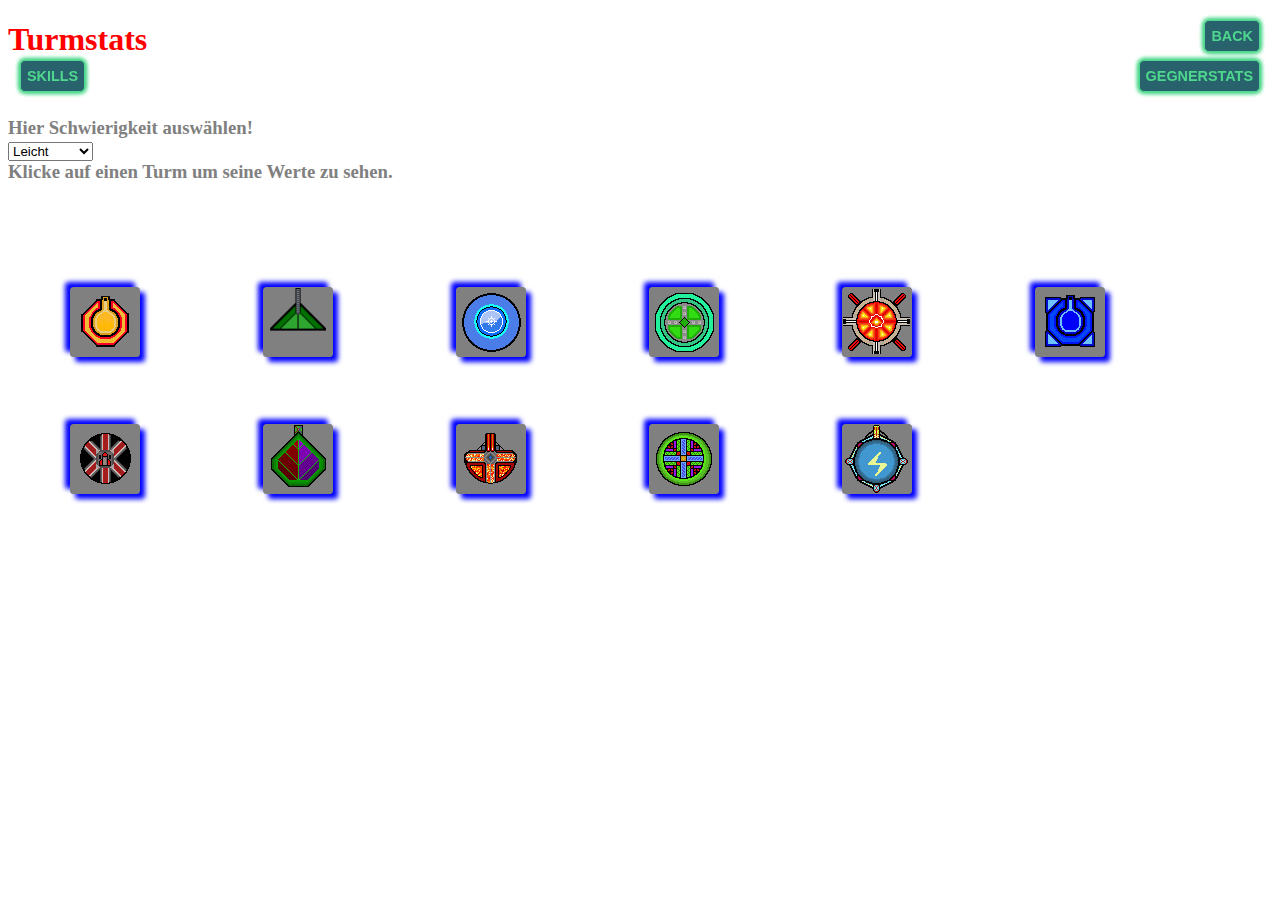
<file: html/turmliste.html>
<!DOCTYPE html>
<html lang="en">
  <head>
    <title>Turm Liste</title>
    <link rel="stylesheet" href="../css/tuerme_gegner.css">
    <script src="../js/importantFunktions.js"></script>
    <script src="../js/towerGegnerStats.js"></script>
    <script src="../js/tastenbelegung.js"></script>
    <script src="../js/tower.js"></script>
    <script src="../js/skills.js"></script>
    <meta charset="UTF-8">
    <meta name="viewport" content="width=device-width, initial-scale=1.0">
    <meta http-equiv="X-UA-Compatible" content="ie=edge">
    <title>Document</title>
  </head>
  <body>
    <div class="btn-box" style="z-index: 1;">
      <div></div>
      <a class="btn" href="../index.html">Back</a>
    </div>
    <div class="btn-box" style="padding-top: 40px; z-index: 0;">
      <a class="btn" href="skillTree.html">Skills</a>
      <a class="btn" href="gegnerliste.html">Gegnerstats</a>
    </div>
    <div id="tree">
      <h1>Turmstats</h1> <br>
      <h3>
        Hier Schwierigkeit auswählen! <br>
        <select id="schwierigkeit">
          <option value="1">Leicht</option>
          <option value="2">Mittel</option>
          <option value="3">Schwer</option>
          <option value="4">Extrem</option>
          <option value="5">Unmöglich</option>
        </select><br>
        Klicke auf einen Turm um seine Werte zu sehen. <br> <br>
      </h3>
    </div>
    <div id="stats" hidden>
      <img class="close" id="close" src="../Bilder/Icons/close.png" alt="">
      <span id="name" style="padding: 20px"><span id="turmName"></span> Stufe <span id="stufe"></span> <img id="minus" width="20px" src="../Bilder/Icons/minusAn.png"> <img id="plus" width="20px" src="../Bilder/Icons/plusAn.png"></span><br>
      <table>
        <tr>
          <td>Preis Upgrade zu dieser Stufe</td>
          <td id="stufePreis"></td>
        </tr>
        <tr>
          <td>Gesamt Baupreis zu dieser Stufe</td>
          <td id="gesamtPreis"></td>
        </tr>
        <tr>
          <td>Damge</td>
          <td id="Damge"></td>
        </tr>
        <tr>
          <td>Angriffszeit</td>
          <td id="Angriffszeit"></td>
        </tr>
        <tr id="turmReichweite">
          <td>Reichweite</td>
          <td id="Reichweite"></td>
        </tr>
        <tr>
          <td>Drehgeschwindigkeit</td>
          <td id="Drehgeschwindigkeit"></td>
        </tr>
        <tr>
          <td>critChance</td>
          <td id="critChance"></td>
        </tr>
        <tr>
          <td>critDamage</td>
          <td id="critDamage"></td>
        </tr>
        <tr>
          <td id="EffecktStärke"></td>
          <td id="EffecktDauer"></td>
        </tr>
      </table>
      <div id="st5">
        Stufe5 Spezial:<br>
        <span id="spezial"></span>
      </div>
    </div>
    <script type="text/javascript">
      var selected = -1;
      var stufe = 0;
      var multiBuild = false; // ist die shift taste gerade gedrückt
      var keepUpgradeOpen = false;
      var max = false;
      var schwierigkeit = 0;
      for (var i = 0; i < towertypen.length - 1; i++) {
        if (i < 10) {
          document.getElementById("tree").innerHTML += '<img id="0' + i + towertypen[i][10] + '" class="Object" src="../' + towertypen[i][1] + '">';
        } else {
          document.getElementById("tree").innerHTML += '<img id="' + i + towertypen[i][10] + '" class="Object" src="../' + towertypen[i][1] + '">';
        }
      }
      for (var i = 0; i < towertypen.length - 1; i++) {
        if (i < 10) {
          document.getElementById("0" + i + towertypen[i][10]).addEventListener("click", showStats);
        } else {
          document.getElementById(i + towertypen[i][10]).addEventListener("click", showStats);
        }
      }
      document.getElementById("schwierigkeit").addEventListener("change", function() {
        schwierigkeit = document.getElementById("schwierigkeit").selectedIndex + 1;
        document.getElementById("stufePreis").innerHTML = turm[schwierigkeit][selected][stufe].lastUpgradeCost;
        document.getElementById("gesamtPreis").innerHTML = turm[schwierigkeit][selected][stufe].buildCost;
      });

      document.getElementById('close').addEventListener("click", close);

      function close() {
        document.getElementById("stats").hidden = true;
      }

      document.getElementById("plus").addEventListener("click", function() {
        showStats(false, true);
      });
      document.getElementById("minus").addEventListener("click", function() {
        showStats(false, false);
      });
      //Werte die ein Turm zum bauen braucht
      {
        var geld;
        var shift;
        var size = 0;
        var tuerme = [];
        var roundTime = 0;

        function ladeBild() {}

        function hideUpgrade() {}
      }

      var turm = [];
      var preisMult = 0.7;
      for (var i = 1; i <= 5; i++) {
        turm[i] = [];
        for (var j = 0; j < towertypen.length - 1; j++) {
          turm[i][j] = [];
          var geld = 1000 - parseInt(towertypen[j][6] * preisMult);
          var lastGeldAmount = geld;
          var lastUpgradeCost = 0;
          var tempTurm = new Turm(NaN, NaN, j);
          tempTurm.canvasBase = undefined;
          tempTurm.canvasGeschütz = undefined;
          for (var k = 0; k <= maxUpgrade; k++) {
            turm[i][j][k] = copyObj(tempTurm);
            turm[i][j][k].lastUpgradeCost = lastUpgradeCost;
            turm[i][j][k].buildCost = 1000 - geld;
            tempTurm.upgrade();
            lastUpgradeCost = lastGeldAmount - geld;
            lastGeldAmount = geld;
          }
        }
        preisMult += 0.15;
      }

      function addGeld(amount) {
        geld += amount;
      }

      function showStats(useThis = false, plus = true) {
        if (useThis) {
          var pos = this.getBoundingClientRect();
          x = pos.x;
          y = pos.y;
          id = this.id;
          if (selected != id.substr(0, 2) * 1) {
            selected = id.substr(0, 2) * 1;
            stufe = 0;
          }
          schwierigkeit = document.getElementById("schwierigkeit").selectedIndex + 1;
        }
        else if (plus) {
          if (max) {
            stufe = maxUpgrade;
          }
          else {
            stufe = Math.min(stufe + 1, maxUpgrade);
          }
        }
        else {
          if (max) {
            stufe = 0;
          }
          else {
            stufe = Math.max(stufe - 1, 0);
          }
        }
        if (stufe == maxUpgrade) {
          document.getElementById("plus").src = "../Bilder/Icons/plusAus.png";
        } else {
          document.getElementById("plus").src = "../Bilder/Icons/plusAn.png";
        }
        if (stufe == 0) {
          document.getElementById("minus").src = "../Bilder/Icons/minusAus.png";
        } else {
          document.getElementById("minus").src = "../Bilder/Icons/minusAn.png";
        }
        document.getElementById("stats").hidden = false;
        document.getElementById("turmName").innerHTML = towertypen[selected][10];
        document.getElementById("stufe").innerHTML = stufe;
        document.getElementById("stufePreis").innerHTML = turm[schwierigkeit][selected][stufe].lastUpgradeCost;
        document.getElementById("gesamtPreis").innerHTML = turm[schwierigkeit][selected][stufe].buildCost;
        document.getElementById("Damge").innerHTML = round(turm[schwierigkeit][selected][stufe].schaden, 2);
        document.getElementById("critChance").innerHTML = round(turm[schwierigkeit][selected][stufe].critChance, 2) + "%";
        document.getElementById("critDamage").innerHTML = "*" + round(turm[schwierigkeit][selected][stufe].critDamage, 2);
        document.getElementById("Angriffszeit").innerHTML = round(turm[schwierigkeit][selected][stufe].angriffsZeit, 4) + "sec";
        if (selected == 9) {
          document.getElementById("turmReichweite").hidden = true;
        } else {
          document.getElementById("turmReichweite").hidden = false;
          document.getElementById("Reichweite").innerHTML = round(turm[schwierigkeit][selected][stufe].reichweite, 2);
        }
        document.getElementById("Drehgeschwindigkeit").innerHTML = round(turm[schwierigkeit][selected][stufe].drehGeschw * 100, 2) + " Grad/sec";
        if (turm[schwierigkeit][selected][stufe].effekt.length == 0) {
          document.getElementById('EffecktStärke').hidden = true;
          document.getElementById('EffecktDauer').hidden = true;
        } else {
          document.getElementById('EffecktStärke').hidden = false;
          document.getElementById('EffecktDauer').hidden = false;
          document.getElementById('EffecktStärke').innerHTML = "";
          document.getElementById('EffecktDauer').innerHTML = "";
          for (var i = 0; i < turm[schwierigkeit][selected][stufe].effekt.length; i++) {
            var obj = document.getElementById('EffecktStärke');
            var obj2 = document.getElementById('EffecktDauer');
            switch (turm[schwierigkeit][selected][stufe].effekt[i]) {
              case 0:
                obj.innerHTML += "Verlangsamt Gegner auf die x fache Geschwindigkeit <br>";
                obj2.innerHTML += round(1 / (turm[schwierigkeit][selected][stufe].effektStaerke[i] + 1), 4) + "<br>";
                break;
              case 1:
                obj.innerHTML += "Stunned Gegner <br>";
                obj2.innerHTML += "<br>";
                break;
              case 2:
                obj.innerHTML += "Verbrennt Gegner für x Schaden/sec <br>";
                obj2.innerHTML += round(turm[schwierigkeit][selected][stufe].effektStaerke[i], 2) + "<br>";
                break;
              case 3:
                obj.innerHTML += "Vergiftet Gegner für x Schaden/sec <br>";
                obj2.innerHTML += round(turm[schwierigkeit][selected][stufe].effektStaerke[i], 2) + "<br>";
                break;
              case 5:
                obj.innerHTML += "Trifft nahe Gegner zusätzlich für x Schaden <br>";
                obj2.innerHTML += round(turm[schwierigkeit][selected][stufe].effektStaerke[i], 2) + "<br>";
                break;
              case 6:
                obj.innerHTML += "Springt zusätzlich bis zu x mal auf nahe Gegner über <br>";
                obj2.innerHTML += turm[schwierigkeit][selected][stufe].effektStaerke[i] + "<br>";
                break;
              case 7:
                obj.innerHTML += "Verbesstert den Damage von nahen Türmen um <br>";
                obj2.innerHTML += round(turm[schwierigkeit][selected][stufe].effektStaerke[i], 2) + "%<br>";
                break;
              case 8:
                obj.innerHTML += "Oder: Verbesstert die Angriffsgeschwindigkeit von nahen Türmen um <br>";
                obj2.innerHTML += round(turm[schwierigkeit][selected][stufe].effektStaerke[i], 2) + "%<br>";
                break;
              case 9:
                obj.innerHTML += "Oder: Verbesstert die Effektstärke, -dauer und -reichweite von nahen Türmen um <br>";
                obj2.innerHTML += round(turm[schwierigkeit][selected][stufe].effektStaerke[i], 2) + "%<br>";
                break;
              case 10:
                obj.innerHTML += "Oder: Verbesstert die Drehgeschwindigkeit und Reichweite von nahen Türmen um <br>";
                obj2.innerHTML += round(turm[schwierigkeit][selected][stufe].effektStaerke[i], 2) + "%<br>";
                break;
            }
            if (turm[schwierigkeit][selected][stufe].effekt[i] >= 5 && turm[schwierigkeit][selected][stufe].effekt[i] <= 10) {
              obj.innerHTML += "Effektreichweite: <br>";
              obj2.innerHTML += round(turm[schwierigkeit][selected][stufe].effektTime[i], 2) + "<br>";
            } else {
              obj.innerHTML += "Effektdauer:<br>";
              obj2.innerHTML += round(turm[schwierigkeit][selected][stufe].effektTime[i] / 100, 2) + " sec <br>";
            }
          }
        }
        if (stufe == maxUpgrade && towertypen[selected][12]) {
          switch (selected) {
            case 0:
              document.getElementById('st5').hidden = false;
              document.getElementById('spezial').innerHTML = "Dieser Turm kann 2 Gegner Gleichzeitig angreifen.";
              break;
            case 1:
              document.getElementById('st5').hidden = false;
              document.getElementById('spezial').innerHTML = "Dieser Turm trifft alle Gegner in einer Linie mit abfallendem Schaden<br>(Schaden = 0.98* SchadenVorherigerGegner).";
              break;
            case 2:
              document.getElementById('st5').hidden = false;
              document.getElementById('spezial').innerHTML = "Dieser Turm hat zusätzlich einen Dauerhaften slow von 0,5% der bis zu 50% stacken kann.";
              break;
            case 3:
              document.getElementById('st5').hidden = false;
              document.getElementById('spezial').innerHTML = "Gift von diesem Turm stacked sich mit Gift anderer Türme";
              break;
            case 4:
              document.getElementById('st5').hidden = false;
              document.getElementById('spezial').innerHTML = "Dieser Turm hat beim Angriff eine 5% Schance einem zufäligen Gegner<br> 10 fachem Angriffsschaden und 5 fachem Tickschaden zu verursachen.";
              break;
            default:
              document.getElementById('st5').hidden = true;
          }
        } else {
          document.getElementById('st5').hidden = true;
        }
        if (useThis) {
          document.getElementById("stats").style.top = '0px';
          document.getElementById("stats").style.left = '0px';
          document.getElementById("stats").style.bottom = "auto";
          document.getElementById("stats").style.right = "auto";
          if (x + document.getElementById("stats").offsetWidth >= window.innerWidth * 0.98) {
            if (document.getElementById("stats").offsetWidth < window.innerWidth * 0.96 - 70) {
              document.getElementById("stats").style.left = x - document.getElementById("stats").offsetWidth + 'px';
              document.getElementById("stats").style.right = "auto";
            } else {
              document.getElementById("stats").style.right = '0px';
              document.getElementById("stats").style.left = "auto";
            }
          } else {
            document.getElementById("stats").style.left = x + 70 + 'px';
            document.getElementById("stats").style.right = "auto";
          }

          if (y + document.getElementById("stats").offsetHeight >= window.innerHeight * 0.98) {
            document.getElementById("stats").style.bottom = '0px';
            document.getElementById("stats").style.top = "auto";
          } else {
            document.getElementById("stats").style.top = y + 'px';
            document.getElementById("stats").style.bottom = "auto";
          }
        }
      }

      //frägt ab ob eine Tastatur Taste gedückt oder losgelassen wird
      document.querySelector("body").addEventListener("keydown", tasteGedrueckt);
      document.querySelector("body").addEventListener("keyup", tasteLosgelassen);

      function tasteGedrueckt(evt) {
      	if (evt.code == tastenbelegung["max"][0] || evt.code == tastenbelegung["max"][1]) {
          max = true;
        }
      	if (evt.code == tastenbelegung["close"][0] || evt.code == tastenbelegung["close"][1]) {
          document.getElementById("stats").hidden = true;
      	}
      }

      function tasteLosgelassen(evt) {
        switch (evt.key) {
          case "Control":
            max = false;
            break;
        }
      }

    </script>
  </body>
</html>
</file>
<file: css/tuerme_gegner.css>
.Object{
  width: 70px;
  position: relative;
  margin-left: calc((100vw - (80px * 6))/13);
  margin-right: calc((100vw - (80px * 6))/13);
  margin-top: 5%;
  box-shadow: -5px -5px 5px blue , 5px 5px 5px blue , -5px 5px 5px white  , 5px -5px 5px white ;
  border-radius: 5%;
  background-color: gray;
}
a.btn {
  text-decoration: none;
  text-transform: uppercase;
  color: #4FD78D;
  background: #28636D;
  padding: 7px 6px;
  min-width: 30px;
  font-family: Arial, Helvetica, sans-serif;
  font-weight: bold;
  font-size: 0.9em;
  border: #4FD78D solid 1px;
  box-shadow: 0px 0px 5px #4fd78d, 0px 0px 5px #4fd78d, 0px 0px 5px #4fd78d, 0px 0px 5px #4fd78d;
  border-radius: 5px;
  transition: 0.5s;
  filter: brightness(1) contrast(100%);
}
a.btn:hover {
  filter: brightness(1.5) contrast(150%);
}
.btn-box {
  position: fixed;
  left: 0;
  top: 0;
  margin: 20px;
  width: calc(100% - 40px);
  display: flex;
  flex-flow: row;
  justify-content: space-between;
}
.close{
  position: absolute;
  top: 0px;
  right: 0px;
}
h1{
  color: red;
}
h2{
  color: #bcbbbf ;
}
h3{
  color: gray;
}
#statsskillTree,
#statsTurmListe,
#stats{
  background: linear-gradient(200deg,#6de3a2, #A36BFF);
  position: absolute;
  top: 0px;
  left: 0px;
  border: 10px;
  border-color: black;
  border-style: double;
  border-radius: 5px ;
  min-width: 200px;
}
#skillskillTree{
  background: linear-gradient(200deg,#6de3a2, #A36BFF);
  position: absolute;
  top: 0px;
  left: 0px;
  border: 10px;
  border-color: black;
  border-style: double;
  border-radius: 5px ;
  min-width: 200px;
}
#nameskillTree,
#nameturmListe,
#namegegnerListe{
  font-size: 2em;
}
#schwierigkeitgegnerListe{
  font-weight: bold;
  color: gray;
  background-color: transparent;
  border-width: 3px;
}
#skillTree,
#gegnerListe,
#turmListe{
  overflow: hidden;
}
</file>
